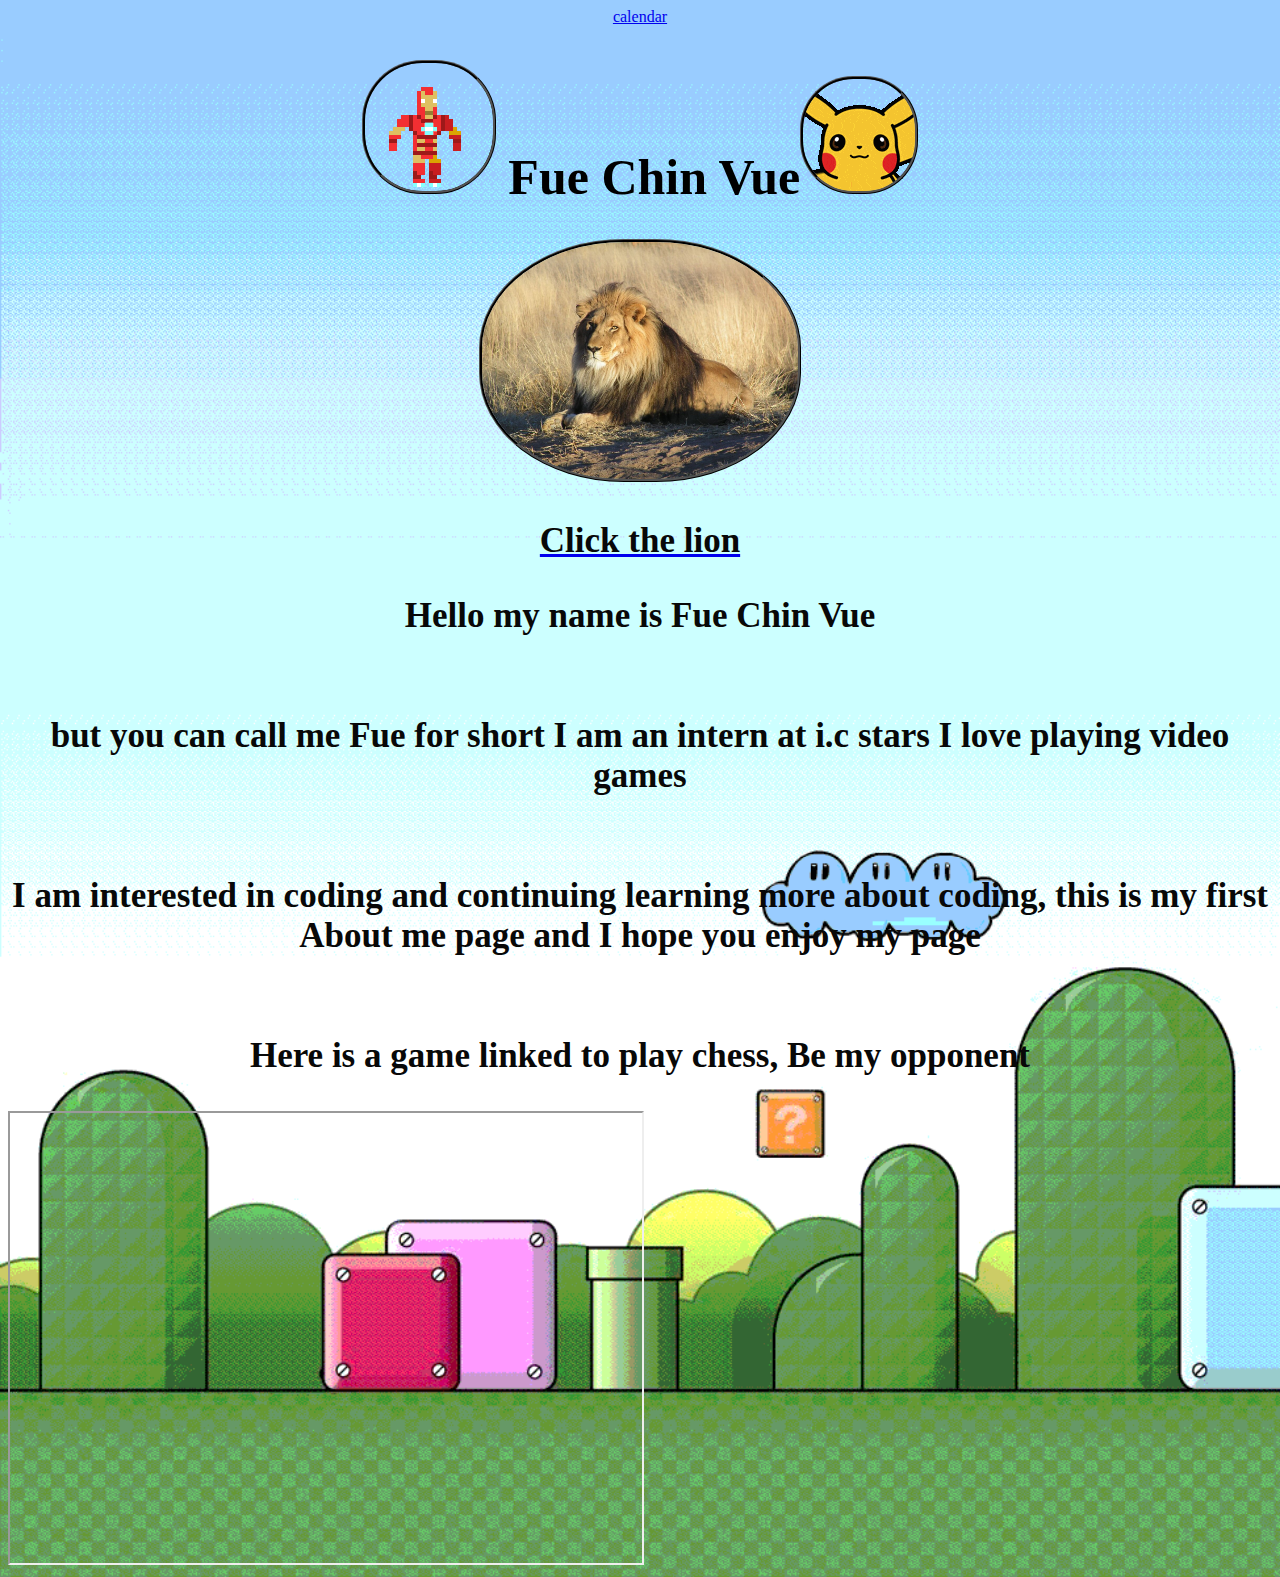
<file: index.html>
<!DOCTYPE html>
<html lang="en">
  <head>
    <meta charset="UTF-8" />
    <meta name="viewport" content="width=device-width, initial-scale=1.0" />
    <title><🦁Fue Vue</title>
    <link rel="stylesheet" href="style.css" />
  </head>
  <body>
    <center>
      <a href="calendar.html">calendar</a>
      <h1>
        <img src="./assets/avengers.gif" alt="avengers" /> Fue Chin Vue<img
          src="./assets/pikachu_wave.gif"
          alt="pikachu_wave"
        />
      </h1>
      <a href="https://www.linkedin.com/in/fue-chin-vue-87876827b/">
        <img src="./assets/lion.jpg" alt="lion" width="25%" />
        <p>Click the lion</p>
      </a>
      <p>
        Hello my name is Fue Chin Vue
        <br />
        <br />
        <br />
        but you can call me Fue for short I am an intern at i.c stars I love
        playing video games
        <br />
        <br />
        <br />
        I am interested in coding and continuing learning more about coding,
        this is my first About me page and I hope you enjoy my page
        <br />
        <br />
        <br />
        Here is a game linked to play chess, Be my opponent
      </p>
      <script src="index.js"></script>
    </center>
    <iframe
      style="width: 50%; height: 450px; overflow: hidden"
      src="https://playpager.com/embed/chess/index.html"
      scrolling="no"
    >
    </iframe>
  </body>
</html>
</file>
<file: style.css>
h1 {
  color: rgb(0, 0, 0);
  font-family: fantasy;
  font-size: 50px;
  font-weight: bolder;
}
body {
  background-image: url("./assets/super mario.gif");
  background-repeat: no-repeat;
  background-size: cover;
}
img {
  border-radius: 45%;
  border-style: ridge;
  border-color: black;
}

p {
  font-family: Brush Script MT;
  font-size: 35px;
  color: rgb(8, 8, 8);
  border-color: black;
  font-weight: 600;
}
</file>
